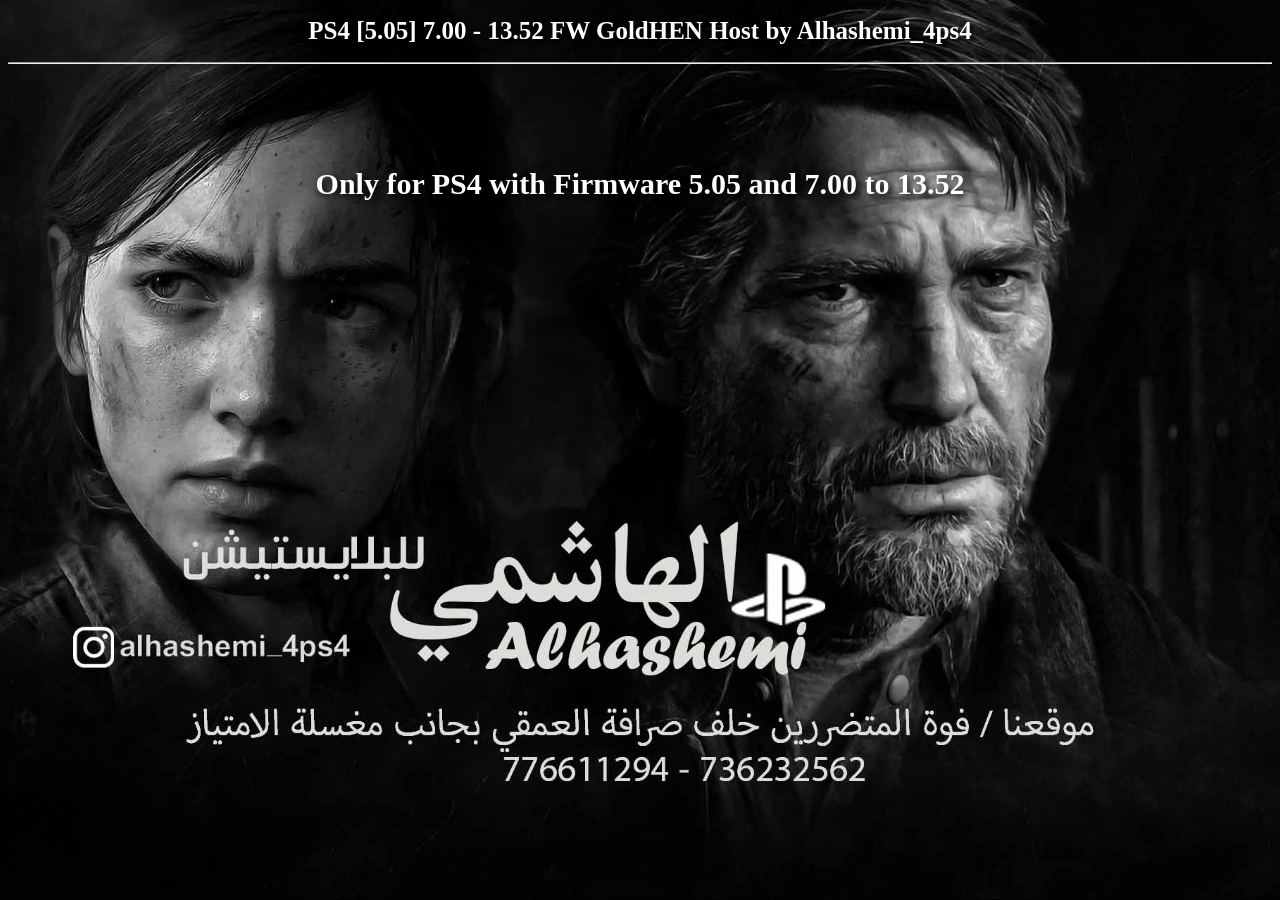
<file: g2all/index.html>
<!DOCTYPE html>
<html>
<head>
<title>PS4 [5.05] 7.00 - 13.52 FW GoldHEN Host by Alhashemi_4ps4</title>
<link rel="stylesheet" href="../style.css">
</head>
<body>
<script>
var uaFull = navigator.userAgent;
var match = uaFull.match(/PlayStation 4[ /]([\d.]+)/i);
var isPS4 = match !== null;
var fwVersion = isPS4 ? match[1] : "Unknown";
var fwNum = parseFloat(fwVersion);

function onScriptError() {
    msgs.innerHTML = "Content not Found! - Clear Browser Data and Re-Install Cache ...";
}

if (!isPS4) {
    document.addEventListener("DOMContentLoaded", () => {
        msgs.innerHTML = "Only for PS4 with Firmware 5.05 and 7.00 to 13.52";
    });
} else {
    if (window.applicationCache.status == '0') {
        if (fwNum == 5.05 || fwNum == 5.07) {
            window.location.replace("cache505.html");
        } else if (fwNum >= 7.00 && fwNum <= 8.52) {
            window.location.replace("cache700.html");
        } else if (fwNum >= 9.00 && fwNum <= 9.60) {
            window.location.replace("cache900.html");
        } else if (fwNum >= 10.00 && fwNum <= 11.02) {
            window.location.replace("cachecss.html");
        } else if (fwNum >= 11.50 && fwNum <= 13.52) {
            window.location.replace("cacheslopkit.html");
        } else {
            document.addEventListener("DOMContentLoaded", () => {
                msgs.innerHTML = 'Unsupported Firmware: <span style="color: red;">' + fwVersion + '</span>';
            });
        }
    } else {
        if (fwNum == 5.05 || fwNum == 5.07) {
            var script = document.createElement('script');
            script.src = "505/exploit.js";
            script.onerror = onScriptError;
            document.head.appendChild(script);
        }
        else if (fwNum >= 7.00 && fwNum <= 8.52) {
            var script = document.createElement('script');
            script.type = 'module';
            script.src = "700/alert.js";
            script.onerror = onScriptError;
            document.head.appendChild(script);
        }
        else if (fwNum >= 9.00 && fwNum <= 9.60) {
            var script = document.createElement('script');
            script.type = 'module';
            script.src = "900/alert.js";
            script.onerror = onScriptError;
            document.head.appendChild(script);
        }
        else if (fwNum >= 10.00 && fwNum <= 11.02) {
            var script = document.createElement('script');
            script.src = "css/main.js";
            script.onerror = onScriptError;
            script.onload = function () {
                setTimeout(function () {
                    doJb();
                }, 500);
            };
            document.head.appendChild(script);
        }
        else if (fwNum >= 11.50 && fwNum <= 12.02) {
            var script = document.createElement('script');
            script.type = 'module';
            script.src = "slopkit/chain_lapse.js";
            script.onerror = onScriptError;
            document.head.appendChild(script);
        }
        else if (fwNum >= 12.50 && fwNum <= 13.00) {
            var script = document.createElement('script');
            script.type = 'module';
            script.src = "slopkit/chain_poops.js";
            script.onerror = onScriptError;
            document.head.appendChild(script);
        }
        else if (fwNum >= 13.02 && fwNum <= 13.52) {
            var script = document.createElement('script');
            script.type = 'module';
            script.src = "slopkit/jb.js?v=19";
            script.onerror = onScriptError;
            document.head.appendChild(script);
        }
    }
}
</script>
<h1>PS4 [5.05] 7.00 - 13.52 FW GoldHEN Host by Alhashemi_4ps4</h1>
<hr>
<br>
<h1 id=msgs style="font-size: 30px;margin-top: 77px;margin-bottom: 455px;">Loading GoldHEN v2.4b18.12... Please Wait</h1>

</body>
</html>
</file>
<file: style.css>
html {
    background-image: url('99.png');
    background-position: center;
    background-size: cover;
    background-attachment: fixed;
    background-repeat: no-repeat;
    background-color: #24272b;
    color: white;
    text-align: center;
    overflow: hidden;
}

h1 {
    text-shadow: 0.1em 0.1em 0.2em black;
    font-size: 25px;
    color: white;
}

a {
    text-decoration: none;
}

#progress {
    display: block;
}

#menu {
    display: block;
}

#crypto {
    display: none;
}

#tools {
    display: none;
}

#lnx {
    display: none;
}

#mods {
    display: none;
}

.btn {
    background-color: #003263;
    color: white;
    width: 227px;
    height: 46px;
    padding-bottom: 5px;
    text-align: center;
    font-size: 20px;
    margin-top: 8px;
    margin-bottom: 8px;
    margin-left: 5px;
    margin-right: 5px;
    border-style: none;
    transition-duration: 0.4s;
    cursor: pointer;
    border-radius: 4px;
}

.btn:hover {
    background-color: #0069d9;
}

.btn-onln {
    background-color: #076300;
}

.btn-onln:hover {
    background-color: #18891b;
}

.btn-toolbox {
    background-color: #ae2301;
}

.btn-toolbox:hover {
    background-color: #d42a01;
}

.btn-multi {
    background-color: #b8860b;
}

.btn-multi:hover {
    background-color: #daa520;
}
</file>
